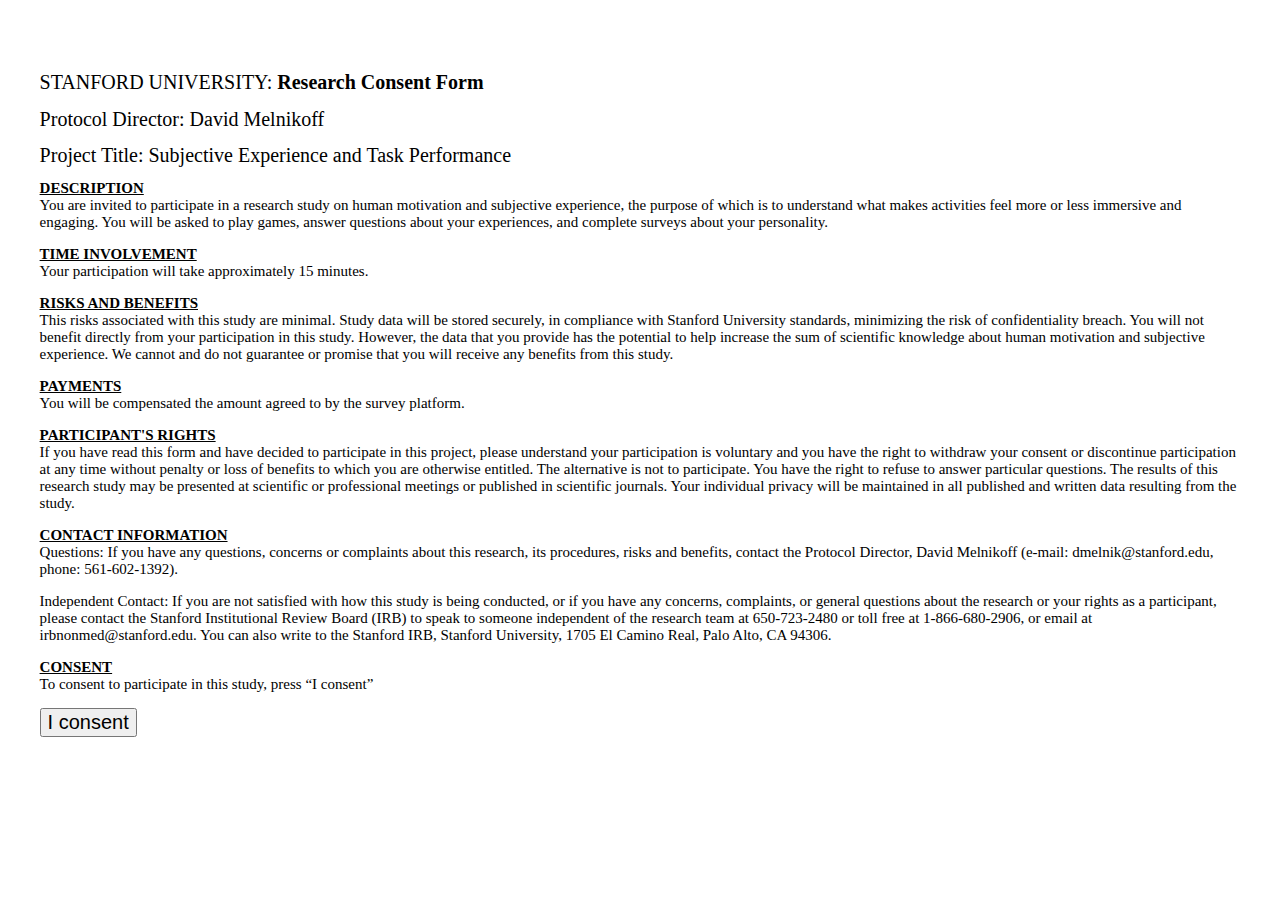
<file: html/consent.html>
<!DOCTYPE html>
<html>
<head>
	<title>Consent Form</title>
</head>
<body>

<div class="consent-content">

	<h1>STANFORD UNIVERSITY: <strong>Research Consent Form</strong></h1>

	<h1>Protocol Director: David Melnikoff</h1>

	<h1>Project Title: Subjective Experience and Task Performance</h1>


	<h2>DESCRIPTION</h2>

		<p>You are invited to participate in a research study on human motivation and subjective experience, the purpose of which is to understand what makes activities feel more or less immersive and engaging. You will be asked to play games, answer questions about your experiences, and complete surveys about your personality.</p>

	<h2>TIME INVOLVEMENT</h2>

		<p>Your participation will take approximately 15 minutes.</p>

	<h2>RISKS AND BENEFITS</h2>

		<p>This risks associated with this study are minimal. Study data will be stored securely, in compliance with Stanford University standards, minimizing the risk of confidentiality breach. You will not benefit directly from your participation in this study. However, the data that you provide has the potential to help increase the sum of scientific knowledge about human motivation and subjective experience. We cannot and do not guarantee or promise that you will receive any benefits from this study.</p>

	<h2>PAYMENTS</h2>

		<p>You will be compensated the amount agreed to by the survey platform.</p>

	<h2>PARTICIPANT'S RIGHTS</h2>

		<p>If you have read this form and have decided to participate in this project, please understand your participation is voluntary and you have the right to withdraw your consent or discontinue participation at any time without penalty or loss of benefits to which you are otherwise entitled. The alternative is not to participate. You have the right to refuse to answer particular questions. The results of this research study may be presented at scientific or professional meetings or published in scientific journals. Your individual privacy will be maintained in all published and written data resulting from the study. </p>


	<h2>CONTACT INFORMATION</h2>

		<p>Questions: If you have any questions, concerns or complaints about this research, its procedures, risks and benefits, contact the Protocol Director, David Melnikoff (e-mail: dmelnik@stanford.edu, phone: 561-602-1392).</p>

		<p>Independent Contact: If you are not satisfied with how this study is being conducted, or if you have any concerns, complaints, or general questions about the research or your rights as a participant, please contact the Stanford Institutional Review Board (IRB) to speak to someone independent of the research team at 650-723-2480 or toll free at 1-866-680-2906, or email at irbnonmed@stanford.edu. You can also write to the Stanford IRB, Stanford University, 1705 El Camino Real, Palo Alto, CA 94306.</p>

	<h2>CONSENT</h2>
		
		<p>To consent to participate in this study, press “I consent”</p>

    <button type="submit" name="subj_consent" value=1 id="advance">I consent</button>

</div>

</body>

<style type="text/css">

h1 {
	font-size: 20px;
	font-weight: normal;
	margin-bottom: 0;
}

h2 {
	font-size: 15px;
	font-weight: bold;
	text-decoration: underline;
	margin-bottom: 0;
}

p {
	font-size: 15px;
	margin-top: 0;
}

ul {
	font-size: 15px;
	margin-top: 0;
}

ol {
	font-size: 15px;
	font-weight: bold;
	margin-bottom: 0;
}

button {
	font-size: 20px;
}

.consent-content {
  max-width: 95%;
  /* this is mainly an IE 10-11 fix */
  text-align: left;
  padding-top: 50px;
  padding-bottom: 100px;
  margin: auto;
  /* this is for overflowing content */
}

</style>
</html>
</file>
